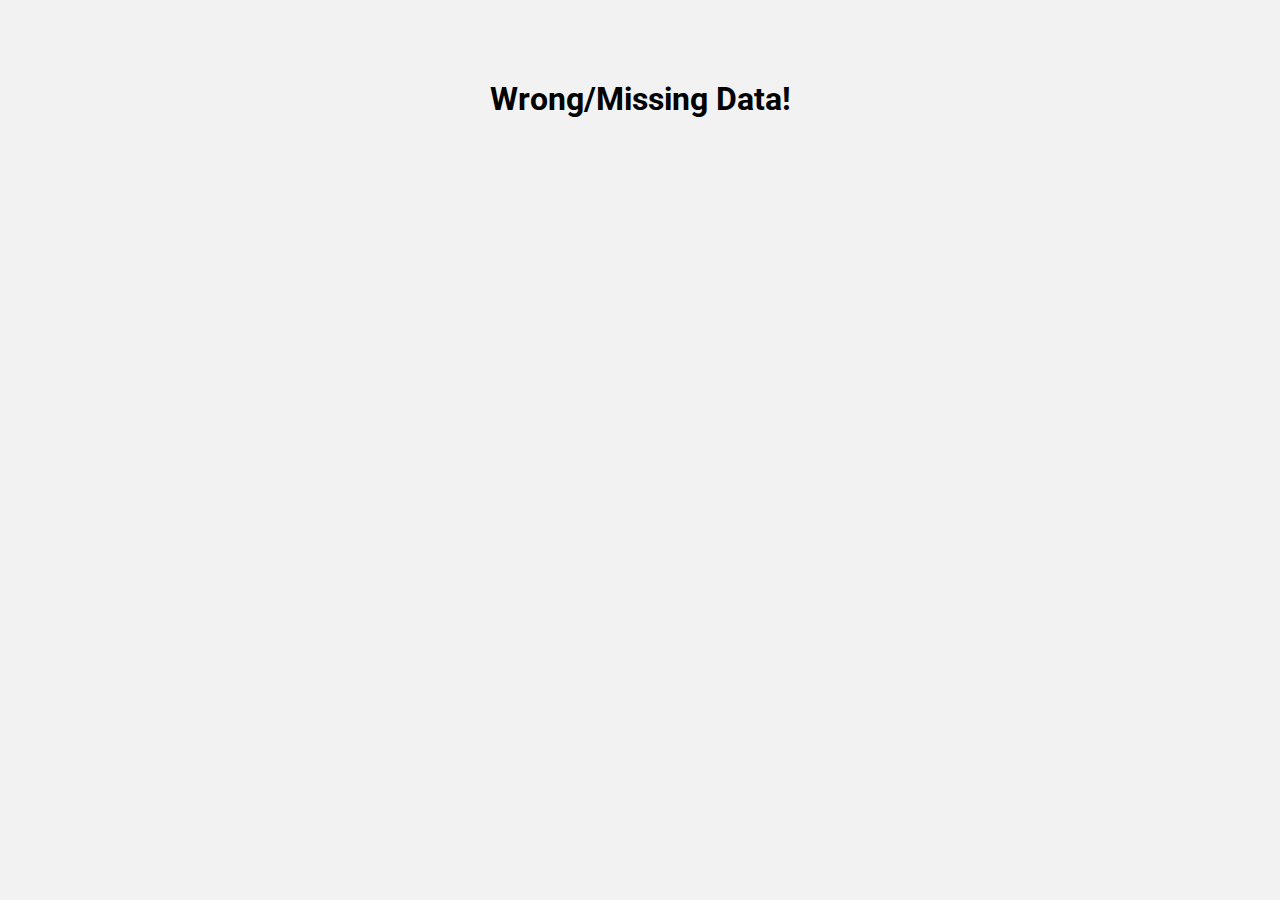
<file: templates/fail.html>
<!DOCTYPE html>

<html lang="en">
    <head>
        <meta charset="utf-8">
        <meta name="viewport" content="initial-scale=1, width=device-width">
        <link href="/static/styles.css" rel="stylesheet">

        <title>Error</title>

    </head>

    <body>
            <h1 class="fail">Wrong/Missing Data!</h1>
    </body>
</file>
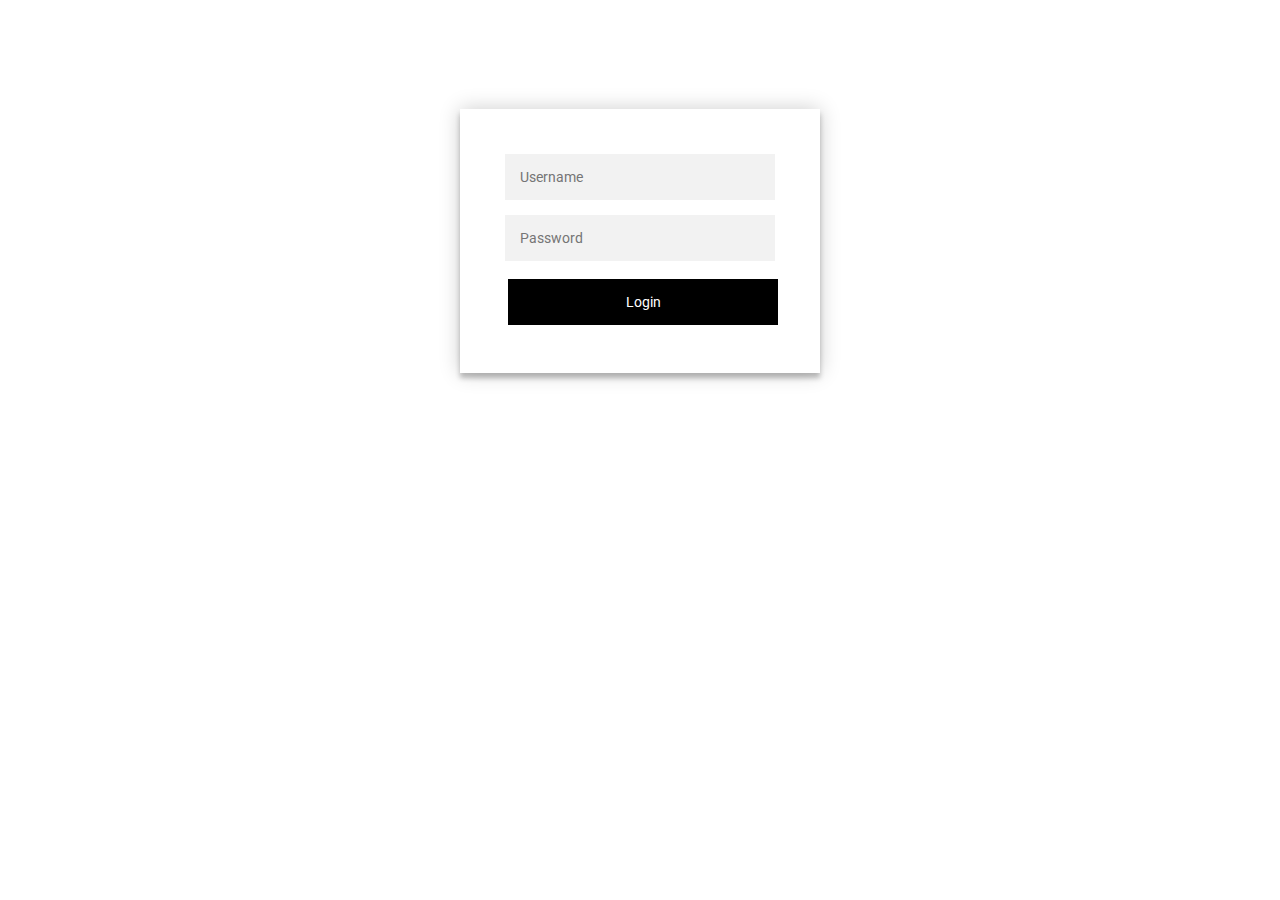
<file: templates/login.html>
<!DOCTYPE html>

<html lang="en">
    <head>
        <meta charset="utf-8">
        <meta name="viewport" content="initial-scale=1, width=device-width">
        <link href="/static/form.css" rel="stylesheet">
        <link href="https://cdn.jsdelivr.net/npm/bootstrap@5.2.0-beta1/dist/css/bootstrap.min.css" rel="stylesheet" integrity="sha384-0evHe/X+R7YkIZDRvuzKMRqM+OrBnVFBL6DOitfPri4tjfHxaWutUpFmBp4vmVor" crossorigin="anonymous">

        <title>Login</title>

    </head>

    <body>
        <div class="login-page">
            <div class="form1">
              <form class="login-form"  action="/login" method="post">
                <input type="text" placeholder="Username" autocomplete="off" name="name">
                <input type="password" placeholder="Password" autocomplete="off" name="password">
                <button>Login</button>
            </div>
          </div>
    </body>
</file>
<file: static/styles.css>
@import url(https://fonts.googleapis.com/css?family=Roboto:300);

body{
  background-color: #f2f2f2;
}
*{
  margin: 0;
  padding: 0;
  box-sizing: border-box;
}
.navbar{
  display: flex;
  align-items: center;
  padding: 10px;
}
.fail{
  text-align: center;
  padding: 80px;
  float: center;
  margin: auto;
  font-family: "Roboto", sans-serif;
}
.navbar h1{
  float: center;
  width: 100%;
  display: block;
  color: #f2f2f2;
  text-align: center;
  padding: 10px;
  text-decoration: none;
  font-family: "Roboto", sans-serif;

}

.navbar a {
  float: center;
  width: 100%;
  display: block;
  color: #f2f2f2;
  text-align: center;
  padding: 10px;
  text-decoration: none;
  transition: background-color 0.5s;
  font-family: "Roboto", sans-serif;

}
.navbar a:hover {
  background-color: #ddd;
  color: black;
}


nav{
  flex: 1;
  text-align: right;
}
nav ul{
  display: inline-block;
  list-style-type: none;
}

nav ul li{
  display: inline-block;
  margin-right: 10px;
  margin-top: 10px;
  font-family: "Roboto", sans-serif;

}

p{
  color: #555;
}


.container{
  max-width: 1300px;
  margin: auto;
  padding-left: 25px;
  padding-right: 10px;
}

.header{
  background: #110000;
}
.hello{
   text-align: center;
   font-size: 50px;
   margin: 20px;
 }
.small-container{
  max-width: 1080px;
  margin: auto;
  padding-left: 25px;
  padding-right: 25px;
}

.col-4{
   flex-basis: 25%;
   padding: 10px;
   min-width: 200px;
   margin-bottom: 50px;
   transition: transform 0.5s;
 }
.col-4 img{
  width: 100%;
  height: auto;
}
.col-4:hover{
  transform: translateY(-5px);
  display: block;
}
.title{
  text-align: center;
  margin: 0 auto 80px;
  position: relative;
  line-height: 60px;
  color: #555;
}
.col-4 td{
  margin: auto;
  color: #555;
}
#td{
  position: right;
  margin: auto;
  padding-left:90px;
  font-family: "Roboto", sans-serif;
}
#tde{
  float: center;
  padding: 3px;
  padding-left: 100px;
  font-family: "Roboto", sans-serif;
}
</file>
<file: static/form.css>
@import url(https://fonts.googleapis.com/css?family=Roboto:300);

.h1 {
  font-family: "Roboto", sans-serif;
  outline: 0;
  background: #000000;
  width: 100%;
  border: 0;
  margin: 3px;
  padding: 15px;
  text-align: middle;
}
.login-page {
  width: 360px;
  padding: 8% 0 0;
  margin: auto;
}
.form1 {
  position: relative;
  z-index: 1;
  background: #FFFFFF;
  max-width: 360px;
  margin: 0 auto 100px;
  padding: 45px;
  text-align: center;
  box-shadow: 0 0 20px 0 rgba(0, 0, 0, 0.2), 0 5px 5px 0 rgba(0, 0, 0, 0.24);
}
.form1 input {
  font-family: "Roboto", sans-serif;
  outline: 0;
  background: #f2f2f2;
  width: 100%;
  border: 0;
  margin: 0 0 15px;
  padding: 15px;
  box-sizing: border-box;
  font-size: 14px;
}
.form1 button {
  font-family: "Roboto", sans-serif;
  outline: 0;
  background: #000000;
  width: 100%;
  border: 0;
  margin: 3px;
  padding: 15px;
  color: #FFFFFF;
  font-size: 14px;
  -webkit-transition: all 0.3 ease;
  transition: all 0.3 ease;
  cursor: pointer;
}
.form1 button:hover,.form button:active,.form button:focus {
  background: #1a1a1a;
}
.form1 .register-form {
  display: none;
}
body {
  background: #ffffff; /* fallback for old browsers */
  background: rgb(255,255,255);
  font-family: "Roboto", sans-serif;
  -webkit-font-smoothing: antialiased;
  -moz-osx-font-smoothing: grayscale;
}
</file>
